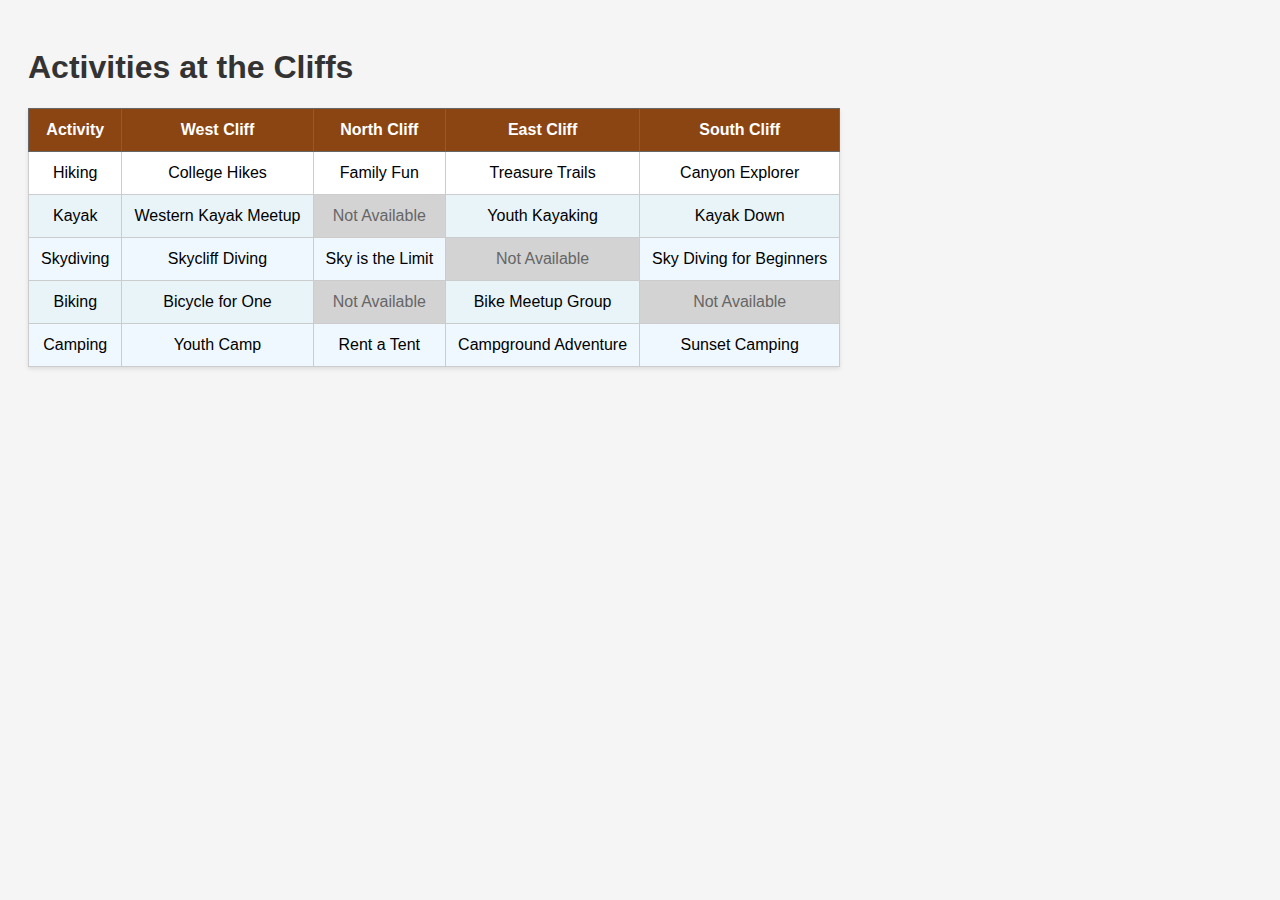
<file: index.html>
<!DOCTYPE html>
<html lang="en">
<head>
    <meta charset="UTF-8">
    <meta name="viewport" content="width=device-width, initial-scale=1.0">
    <title>Activities at the Cliffs</title>
    <style>
        body {
            font-family: Arial, sans-serif;
            padding: 20px;
            background-color: #f5f5f5;
        }
       
        h1 {
            color: #333;
        }
       
        table {
            border-collapse: collapse;
            background-color: white;
            box-shadow: 0 2px 4px rgba(0,0,0,0.1);
            margin-top: 20px;
        }
       
        th {
            background-color: #8B4513;
            color: white;
            padding: 12px;
            text-align: center;
            font-weight: bold;
            border: 1px solid #666;
        }
       
        td {
            border: 1px solid #ccc;
            padding: 12px;
            text-align: center;
        }
       
        tr:nth-child(even) {
            background-color: #E8F4F8;
        }
       
        tr:nth-child(odd):not(:first-child) {
            background-color: #F0F8FF;
        }
       
        .selectable {
            cursor: pointer;
        }
       
        .selectable:hover {
            background-color: #FFEB3B !important;
        }
       
        .selected {
            background-color: #90EE90 !important;
            font-weight: bold;
        }
       
        .not-available {
            background-color: #D3D3D3;
            color: #666;
        }
       
        /* Display box styles */
        #displaySelected {
            visibility: hidden;
            margin: 0 auto;
            width: 600px;
            border: 2px solid #89ed34;
            padding: 8.75px;
        }
       
        #displaySelected.show {
            visibility: visible;
        }
       
        #displaySelected #result, #displaySelected #sendinfo {
            display: inline-block;
            margin: 0;
        }
       
        #displaySelected #result {
            min-height: 50px;
            width: 300px;
            padding: 0;
        }
       
        #displaySelected #result h4 {
            margin-bottom: 1em;
            font-size: 1.15em;
        }
       
        #displaySelected #sendinfo input[type="email"] {
            width: 200px;
        }
    </style>
</head>
<body>
    <h1>Activities at the Cliffs</h1>
   
    <table id="activitiesTable">
        <thead>
            <tr>
                <th>Activity</th>
                <th>West Cliff</th>
                <th>North Cliff</th>
                <th>East Cliff</th>
                <th>South Cliff</th>
            </tr>
        </thead>
        <tbody>
            <tr>
                <td class="activity-label">Hiking</td>
                <td class="selectable">College Hikes</td>
                <td class="selectable">Family Fun</td>
                <td class="selectable">Treasure Trails</td>
                <td class="selectable">Canyon Explorer</td>
            </tr>
            <tr>
                <td class="activity-label">Kayak</td>
                <td class="selectable">Western Kayak Meetup</td>
                <td class="not-available">Not Available</td>
                <td class="selectable">Youth Kayaking</td>
                <td class="selectable">Kayak Down</td>
            </tr>
            <tr>
                <td class="activity-label">Skydiving</td>
                <td class="selectable">Skycliff Diving</td>
                <td class="selectable">Sky is the Limit</td>
                <td class="not-available">Not Available</td>
                <td class="selectable">Sky Diving for Beginners</td>
            </tr>
            <tr>
                <td class="activity-label">Biking</td>
                <td class="selectable">Bicycle for One</td>
                <td class="not-available">Not Available</td>
                <td class="selectable">Bike Meetup Group</td>
                <td class="not-available">Not Available</td>
            </tr>
            <tr>
                <td class="activity-label">Camping</td>
                <td class="selectable">Youth Camp</td>
                <td class="selectable">Rent a Tent</td>
                <td class="selectable">Campground Adventure</td>
                <td class="selectable">Sunset Camping</td>
            </tr>
        </tbody>
    </table>

    <!-- Display box for selected activities -->
    <div id="displaySelected">
        <div id="result">
            <h4>My selected activities to enquire:</h4>
        </div>
        <div id="sendinfo">
            <input type="email" placeholder="johndoe@gmail.com">
            <button>Get Info</button>
        </div>
    </div>

    <!-- Link to jQuery library -->
    <script src="https://code.jquery.com/jquery-3.6.0.min.js"></script>
   
    <!-- Link to your activity.js file -->
    <script src="js/activity.js"></script>
</body>
</html>
</file>
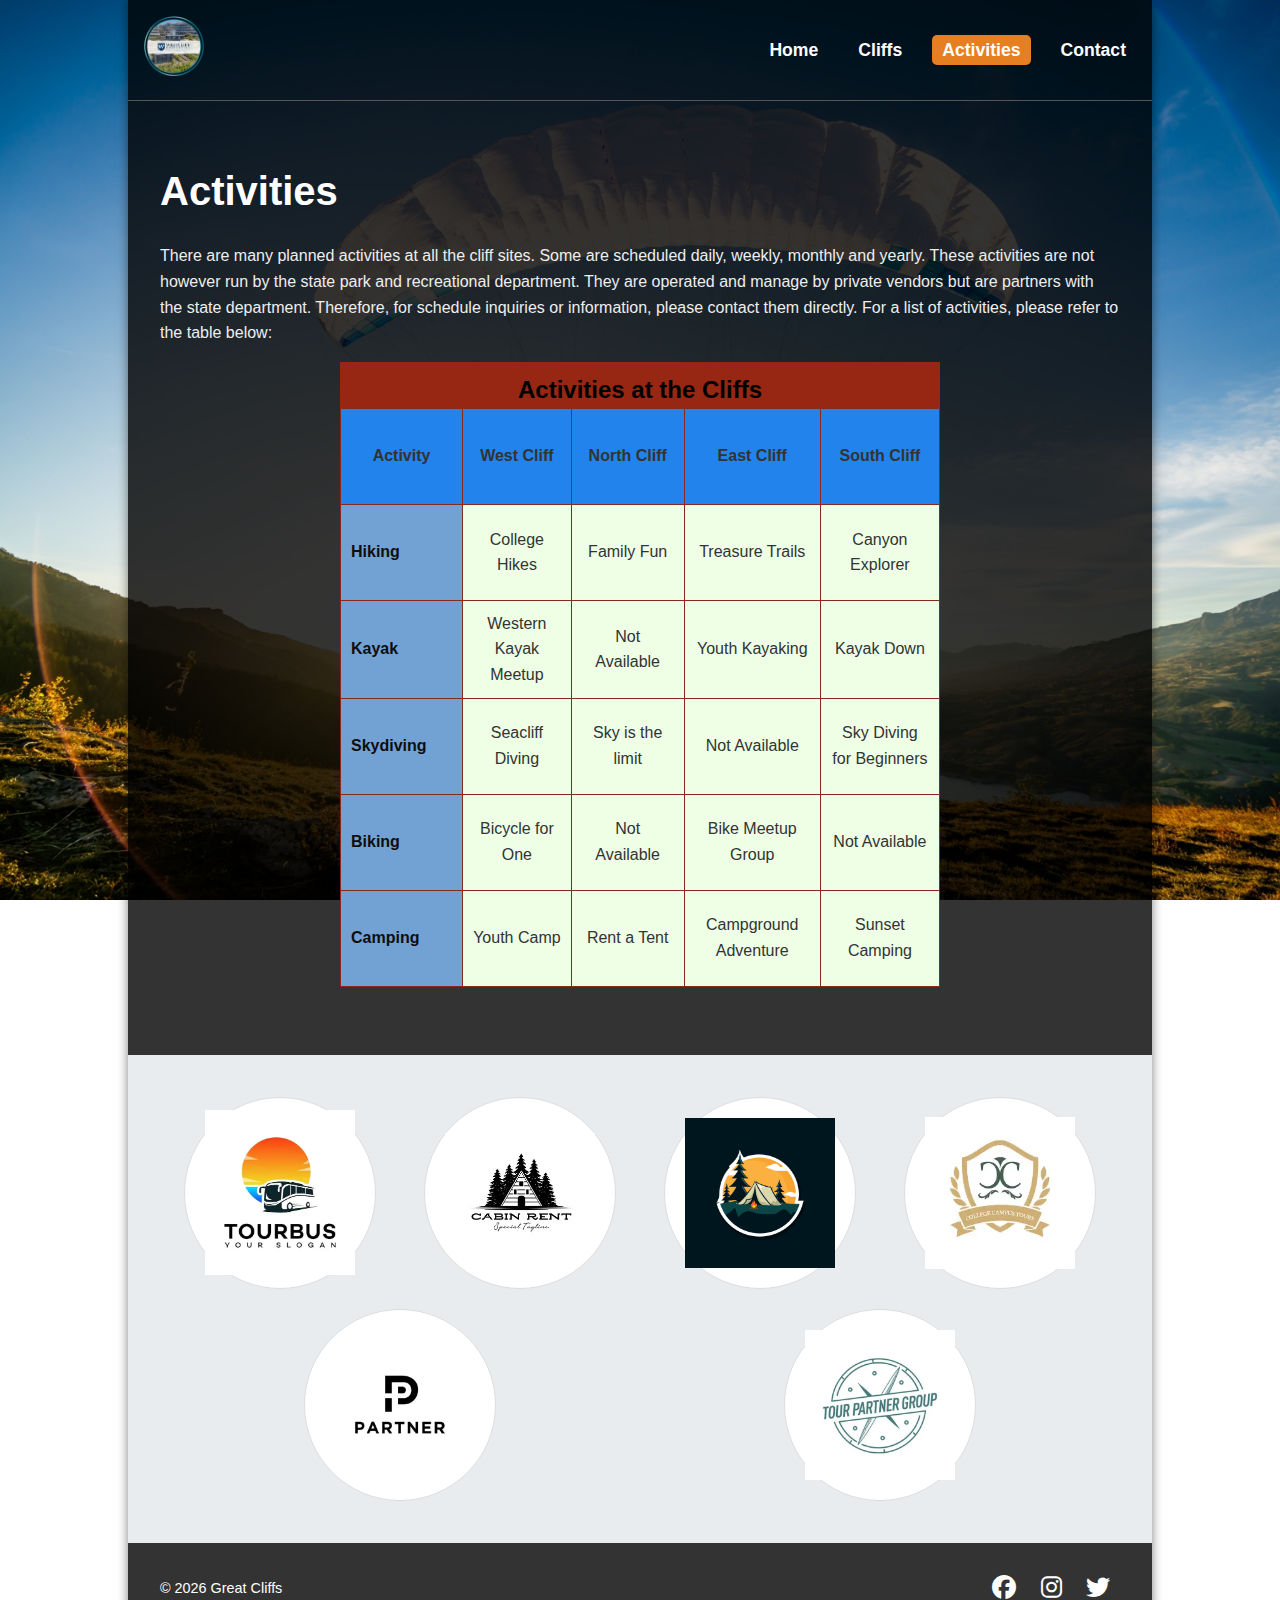
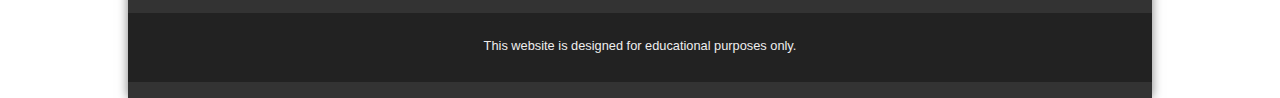
<file: activities.html>
<!DOCTYPE html>
<html lang="en">
<head>
    <meta name="viewport" content="width=device-width, initial-scale=1.0">
    <title>West Cliff Activities</title>
    <meta charset="utf-8">
    <link rel="stylesheet" href="https://cdnjs.cloudflare.com/ajax/libs/font-awesome/6.5.1/css/all.min.css">
    <link rel="stylesheet" href="style.css">
</head>
<body id="activities">
    <div class="container">
        <header>
            <div class="main-header">
                <div class="logo">
                    <img src="images/westcliff.png" alt="Great Cliffs Logo" width="125">
                </div>
                <nav class="main-menu">
                    <ul>
                        <li><a href="index.html">Home</a></li>
                        <li><a href="#">Cliffs</a></li>
                        <li><a href="activities.html" class="active">Activities</a></li>
                        <li><a href="contact.html">Contact</a></li>
                    </ul>
                </nav>
            </div>
        </header>

        <main>
            <h1>Activities</h1>
            <p>There are many planned activities at all the cliff sites. Some are scheduled daily, weekly, monthly and yearly. These activities are not however run by the state park and recreational department. They are operated and manage by private vendors but are partners with the state department. Therefore, for schedule inquiries or information, please contact them directly. For a list of activities, please refer to the table below:</p>
            
            <table >
                <caption>Activities at the Cliffs</caption>
                <thead>
                    <tr>
                        <th>Activity</th>
                        <th>West Cliff</th>
                        <th>North Cliff</th>
                        <th>East Cliff</th>
                        <th>South Cliff</th>
                    </tr>
                </thead>
                <tbody>
                    <tr>
                        <td>Hiking</td>
                        <td>College Hikes</td>
                        <td>Family Fun</td>
                        <td>Treasure Trails</td>
                        <td>Canyon Explorer</td>
                    </tr>
                    <tr>
                        <td>Kayak</td>
                        <td>Western Kayak Meetup</td>
                        <td>Not Available</td>
                        <td>Youth Kayaking</td>
                        <td>Kayak Down</td>
                    </tr>
                    <tr>
                        <td>Skydiving</td>
                        <td>Seacliff Diving</td>
                        <td>Sky is the limit</td>
                        <td>Not Available</td>
                        <td>Sky Diving for Beginners</td>
                    </tr>
                    <tr>
                        <td>Biking</td>
                        <td>Bicycle for One</td>
                        <td>Not Available</td>
                        <td>Bike Meetup Group</td>
                        <td>Not Available</td>
                    </tr>
                    <tr>
                        <td>Camping</td>
                        <td>Youth Camp</td>
                        <td>Rent a Tent</td>
                        <td>Campground Adventure</td>
                        <td>Sunset Camping</td>
                    </tr>
                </tbody>
            </table>
        </main>

        <section>
            <ul id="partners">
                <li class="partner"><img src="images/partner-bustour.png" alt="Partner Bus Tour"></li>
                <li class="partner"><img src="images/partner-cabinrental.png" alt="Partner Cabin Rental"></li>
                <li class="partner"><img src="images/partner-campingad.png" alt="Partner Camping Adventure"></li>
                <li class="partner"><img src="images/partner-collegetours.png" alt="Partner College Tours"></li>
                <li class="partner"><img src="images/partner-rental.png" alt="Partner Bike Rentals"></li>
                <li class="partner"><img src="images/partner-tourgroup.png" alt="Partner Tour Group"></li>
            </ul>
        </section>

        <footer>
            <div id="nondisclaimer">
                <div class="copy">&copy; 2026 Great Cliffs</div>
                <div class="social">
                    <a href="#" class="fa-brands fa-facebook"></a>
                    <a href="#" class="fa-brands fa-instagram"></a>
                    <a href="#" class="fa-brands fa-twitter"></a>
                </div>
            </div>
            <div id="disclaimer">
                <p>This website is designed for educational purposes only.</p>
            </div>
        </footer>
    </div>
</body>
</html>
</file>
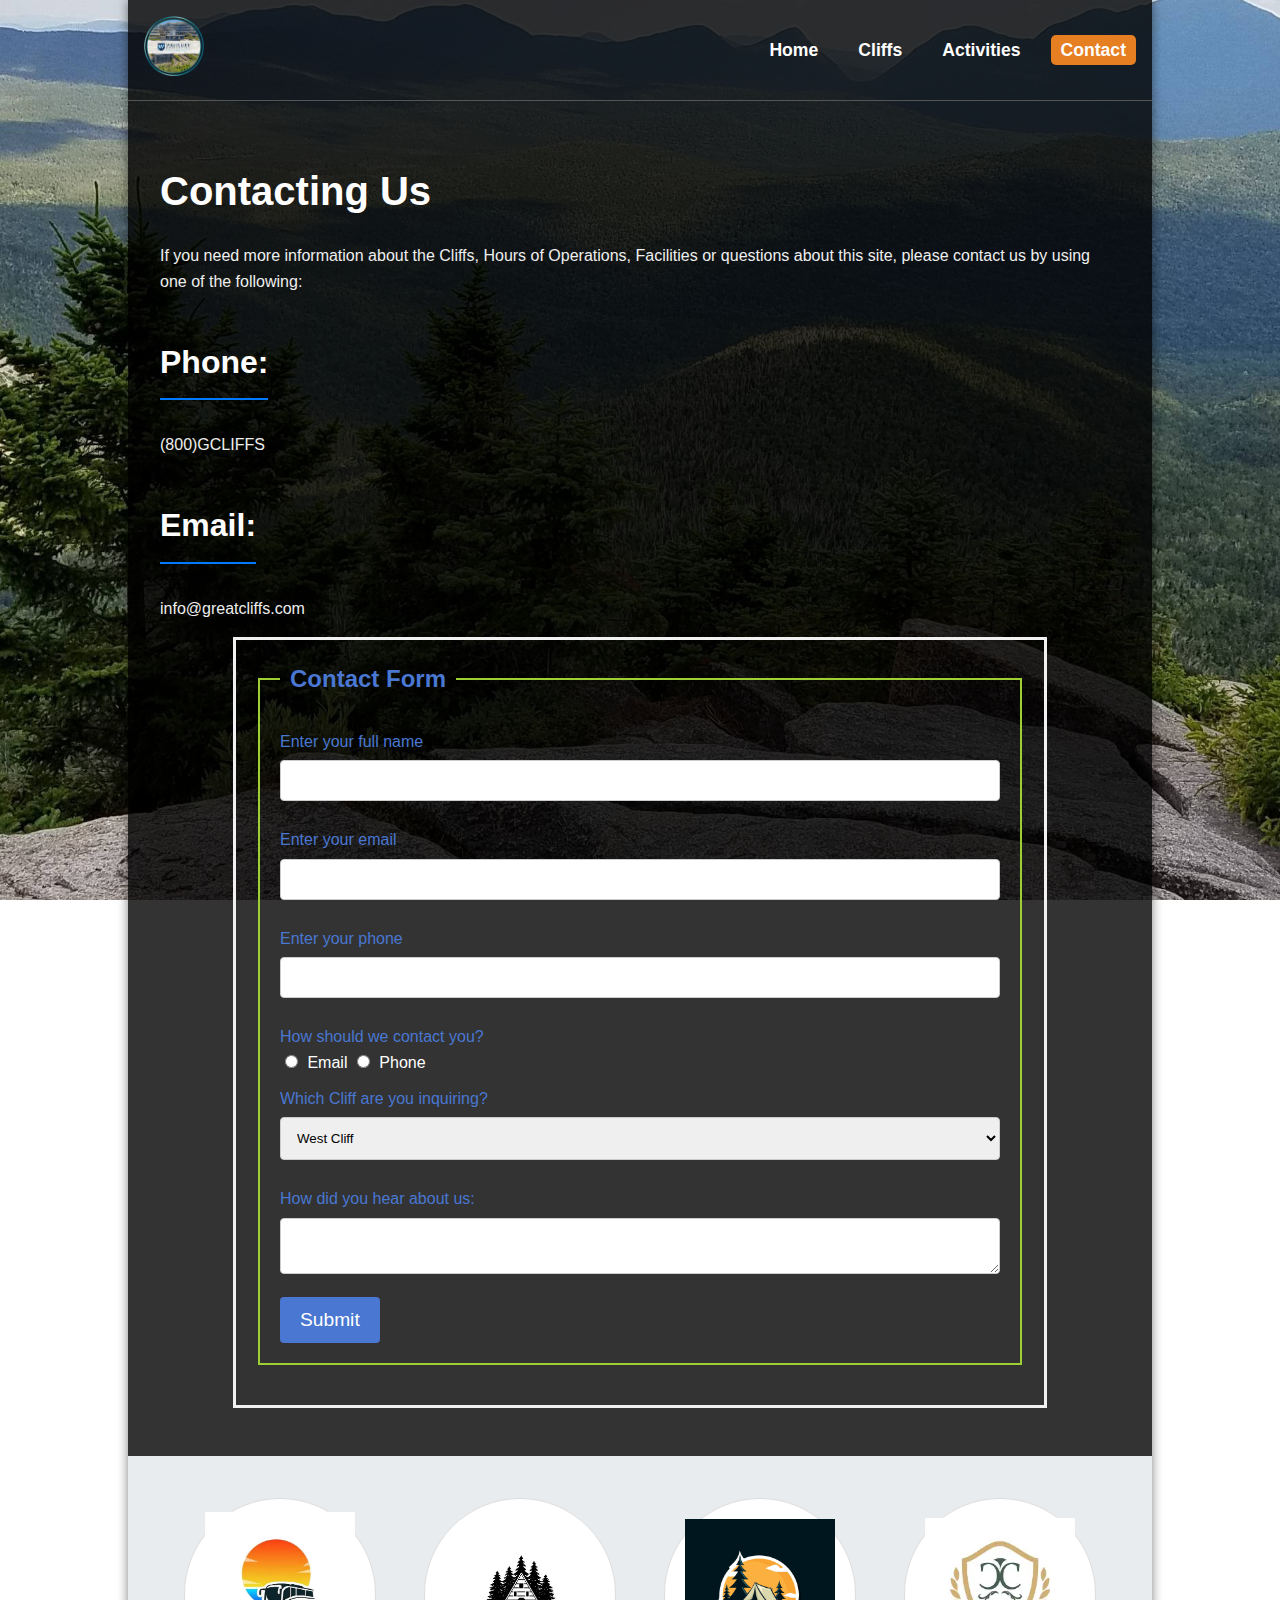
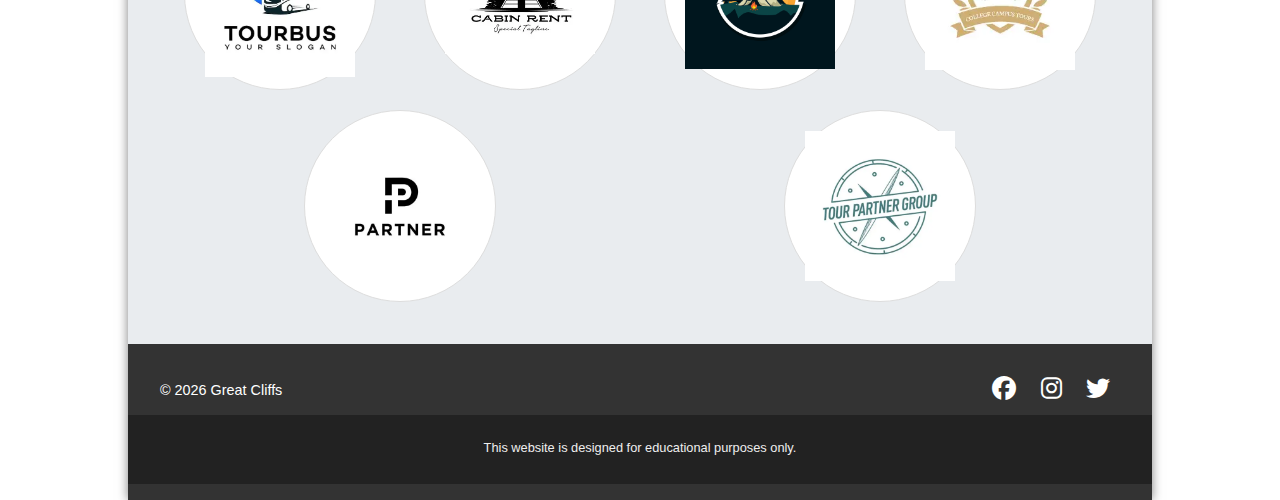
<file: contact.html>
<!DOCTYPE html>
<html lang="en">
<head>
    <meta name="viewport" content="width=device-width, initial-scale=1.0">
    <title>West Cliff Contact</title>
    <meta charset="utf-8">
    <link rel="stylesheet" href="https://cdnjs.cloudflare.com/ajax/libs/font-awesome/6.5.1/css/all.min.css">
    <link rel="stylesheet" href="style.css">
</head>
<body id="contact">
    <div class="container">
        <header>
            <div class="main-header">
                <div class="logo">
                    <img src="images/westcliff.png" alt="Great Cliffs Logo" width="125">
                </div>
                <nav class="main-menu">
                    <ul>
                        <li><a href="index.html">Home</a></li>
                        <li><a href="#">Cliffs</a></li>
                        <li><a href="activities.html">Activities</a></li>
                        <li><a href="contact.html" class="active">Contact</a></li>
                    </ul>
                </nav>
            </div>
        </header>

        <main>
            <h1>Contacting Us</h1>
            <p>If you need more information about the Cliffs, Hours of Operations, Facilities or questions about this site, please contact us by using one of the following:</p>
            
            <h2>Phone:</h2>
            <p>(800)GCLIFFS</p>
            
            <h2>Email:</h2>
            <p>info@greatcliffs.com</p>
            
            <form action="/contact" method="post">
                <fieldset>
                    <legend>Contact Form</legend>
                    <label>Enter your full name</label>
                    <input type="text" name="fullname"><br>
                    
                    <label>Enter your email</label>
                    <input type="email" name="email"><br>
                    
                    <label>Enter your phone</label>
                    <input type="tel" name="phone"><br>
                    
                    <label>How should we contact you?</label>
                    <input type="radio" name="contactMethod" value="email"> Email
                    <input type="radio" name="contactMethod" value="phone"> Phone<br>
                    
                    <label>Which Cliff are you inquiring?</label>
                    <select name="cliff">
                        <option value="West Cliff">West Cliff</option>
                        <option value="North Cliff">North Cliff</option>
                        <option value="East Cliff">East Cliff</option>
                        <option value="South Cliff">South Cliff</option>
                    </select><br>
                    
                    <label>How did you hear about us:</label>
                    <textarea name="referral"></textarea><br>
                    
                    <input type="submit" value="Submit">
                </fieldset>
            </form>
        </main>

        <section>
            <ul id="partners">
                <li class="partner"><img src="images/partner-bustour.png" alt="Partner Bus Tour"></li>
                <li class="partner"><img src="images/partner-cabinrental.png" alt="Partner Cabin Rental"></li>
                <li class="partner"><img src="images/partner-campingad.png" alt="Partner Camping Adventure"></li>
                <li class="partner"><img src="images/partner-collegetours.png" alt="Partner College Tours"></li>
                <li class="partner"><img src="images/partner-rental.png" alt="Partner Bike Rentals"></li>
                <li class="partner"><img src="images/partner-tourgroup.png" alt="Partner Tour Group"></li>
            </ul>
        </section>

        <footer>
            <div id="nondisclaimer">
                <div class="copy">&copy; 2026 Great Cliffs</div>
                <div class="social">
                    <a href="#" class="fa-brands fa-facebook"></a>
                    <a href="#" class="fa-brands fa-instagram"></a>
                    <a href="#" class="fa-brands fa-twitter"></a>
                </div>
            </div>
            <div id="disclaimer">
                <p>This website is designed for educational purposes only.</p>
            </div>
        </footer>
    </div>
</body>
</html>
</file>
<file: style.css>
body {
    font-family: Arial, sans-serif;
    line-height: 1.6;
    margin: 0;
    padding: 0;
    background-repeat: no-repeat;
    background-size: cover;
    background-attachment: fixed;
    background-position: center;
    color: #333;
}

#home {
    background-image: url('images/Cliff.jpg');
}

#activities {
    background-image: url('images/runfly.jpg');
}

#contact {
    background-image: url('images/cliff_rock.jpg');
}


.container {
    width: 80%;
    margin: 0 auto;
    background-color: rgba(0, 0, 0, 0.8);
    box-shadow: 0 0 10px rgba(0, 0, 0, 0.5);
    color: #fff;
}


header {
    background-color: transparent;
}

.main-header {
    display: flex;
    justify-content: space-between;
    align-items: center;
    background-color: transparent;
    padding: 1rem;
    border-bottom: 1px solid #555;
}

.logo img {
    max-height: 60px;
    width: auto;
}

.main-menu ul {
    list-style: none;
    margin: 0;
    padding: 0;
    display: flex;
}

.main-menu li {
    margin-left: 20px;
}

.main-menu a {
    text-decoration: none;
    color: #fff;
    font-weight: bold;
    font-size: 1.1rem;
    padding: 5px 10px;
    border-radius: 5px;
    transition: all 0.3s ease;
}

.main-menu a:hover {
    color: #fff;
    background-color: #007BFF;
}

.main-menu a.active {
    background-color: #e67e22; /* Different color for active state */
    color: white;
}


main {
    padding: 2rem;
}

h1, h2, h3 {
    color: #fff;
    margin-bottom: 0.5em;
}

h1 { font-size: 2.5rem; }
h2 { font-size: 2rem; border-bottom: 2px solid #007BFF; padding-bottom: 10px; display: inline-block; }
h3 { font-size: 1.5rem; color: #3498db; }

p {
    margin-bottom: 1rem;
    color: #eee;
}

a {
    color: #3498db;
    text-decoration: none;
}
a:hover {
    text-decoration: underline;
}


img {
    max-width: 100%;
    height: auto;
}





/* Partners Section */
#partners {
    list-style: none;
    padding: 2rem;
    display: flex;
    flex-wrap: wrap;
    justify-content: space-around;
    background-color: #e9ecef;
}

.partner {
    margin: 10px;
    padding: 20px;
    background: white;
    border: 1px solid #ddd;
    text-align: center;
    width: 150px;
    height: 150px;
    border-radius: 50%;
    display: flex;
    flex-direction: column;
    justify-content: center;
    align-items: center;
}

/* Footer Styling */
footer {
    background-color: #333;
    color: #fff;
    text-align: center;
    padding: 1rem 0;
}


table {
    margin: 0 auto 20px auto;
    width: 600px;
    border-collapse: collapse;
    background-color: #fff;
    color: #333;
}
caption {
    background-color: #972713;
    font-size: 1.5em;
    font-weight: bold;
    color: #000;
    padding-top: 10px; 
    margin-bottom: 0px;
    line-height: 1.5;
}
thead {
    background-color: #2283ec; 
}
tbody {
    background-color: #EEFFE6;
    text-align: center;
}
th, td {
    padding: 10px;
    height: 75px;
    width: 225px;
    border: 1px solid #852B1B;
    vertical-align: middle; 

}

tbody td:first-child {
    font-weight: bold;
    text-align: left;
    background-color: #72a2d4; 
    color: #0f0e0e;
}

form {
    width: 80%;
    margin: 0 auto;
    border: 3px solid #f1f1f1;
    padding: 20px;
}
fieldset {
    border: 2px solid #9ed034;
    padding: 20px;
    margin-bottom: 20px;
}
legend {
    font-size: 1.5em;
    font-weight: bold;
    color: #4977D1;
    padding: 0 10px;
}
label {
    display: block;
    margin-top: 10px;
    color: #4977D1;
}
input[type=text], input[type=email], input[type=tel], select, textarea {
    width: 100%;
    padding: 12px;
    border: 1px solid #ccc;
    border-radius: 4px;
    box-sizing: border-box;
    margin-top: 6px;
    margin-bottom: 16px;
    resize: vertical;
}
input[type="radio"] {
    margin-right: 5px;
}
input[type=submit] {
    background-color: #4977D1;
    color: white;
    padding: 12px 20px;
    border: none;
    border-radius: 4px;
    cursor: pointer;
    font-size: 1.2rem;
}
input[type=submit]:hover {
    background-color: #9ed034;
}

#nondisclaimer {
    display: flex;
    justify-content: space-between;
    align-items: center;
    padding: 0 2rem;
    flex-wrap: wrap;
}

.copy {
    font-size: 0.9rem;
}

.social a {
    color: #fff;
    font-size: 1.5rem;
    margin: 0 10px;
}

#disclaimer {
    background-color: #222;
    padding: 10px;
    font-size: 0.8rem;
    margin-top: 10px;
}
</file>
